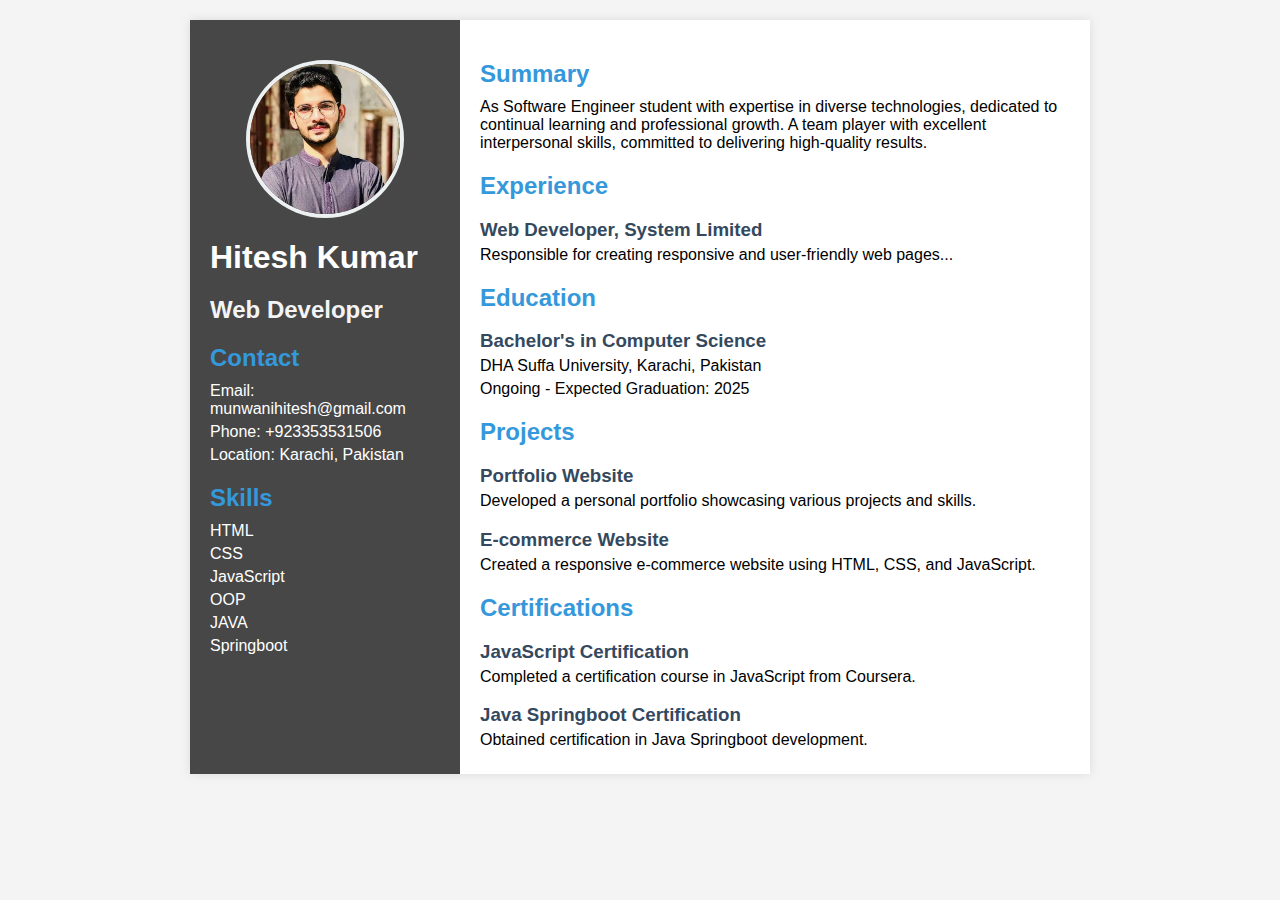
<file: index.html>
<!DOCTYPE html>
<html lang="en">
  <head>
    <meta charset="UTF-8" />
    <meta name="viewport" content="width=device-width, initial-scale=1.0" />
    <title>Resume</title>
    <link rel="stylesheet" href="css/styles.css" />
  </head>
  <body>
    <div class="container">
      <div class="leftside">
        <div class="profile-div">
          <img
            id="profile-img"
            src="images/profile.jpg"
            class="profile-img"
            alt="Profile Picture"
          />
          <h1 id="fullname">Hitesh Kumar</h1>
          <h2 id="title">Web Developer</h2>
        </div>
        <div class="section">
          <h2>Contact</h2>
          <p>Email: munwanihitesh@gmail.com</p>
          <p>Phone: +923353531506</p>
          <p>Location: Karachi, Pakistan</p>
        </div>
        <div class="section">
          <h2>Skills</h2>
          <p>HTML</p>
          <p>CSS</p>
          <p>JavaScript</p>
          <p>OOP</p>
          <p>JAVA</p>
          <p>Springboot</p>
        </div>
      </div>
      <div class="rightside">
        <div class="section">
          <h2>Summary</h2>
          <p>
            As Software Engineer student with expertise in diverse technologies,
            dedicated to continual learning and professional growth. A team
            player with excellent interpersonal skills, committed to delivering
            high-quality results.
          </p>
        </div>
        <div class="section">
          <h2>Experience</h2>
          <h3>Web Developer, System Limited</h3>
          <p>
            Responsible for creating responsive and user-friendly web pages...
          </p>
        </div>
        <div class="section">
          <h2>Education</h2>
          <h3>Bachelor's in Computer Science</h3>
          <p>DHA Suffa University, Karachi, Pakistan</p>
          <p>Ongoing - Expected Graduation: 2025</p>
        </div>
        <div class="section">
          <h2>Projects</h2>
          <h3>Portfolio Website</h3>
          <p>
            Developed a personal portfolio showcasing various projects and
            skills.
          </p>

          <h3>E-commerce Website</h3>
          <p>
            Created a responsive e-commerce website using HTML, CSS, and
            JavaScript.
          </p>
        </div>
        <div class="section">
          <h2>Certifications</h2>
          <h3>JavaScript Certification</h3>
          <p>Completed a certification course in JavaScript from Coursera.</p>

          <h3>Java Springboot Certification</h3>
          <p>Obtained certification in Java Springboot development.</p>
        </div>
      </div>
    </div>
  </body>
</html>
</file>
<file: css/styles.css>
body {
    font-family: Arial, sans-serif;
    margin: 0;
    padding: 0;
    background-color: #f4f4f4;
  }
  .container {
    display: flex;
    justify-content: space-between;
    max-width: 900px;
    margin: 20px auto;
    background-color: white;
    box-shadow: 0px 0px 10px 0px rgba(0, 0, 0, 0.1);
  }
  .leftside {
    width: 30%;
    background-color: rgb(71, 71, 71);
    color: white;
    padding: 20px;
    box-sizing: border-box;
  }
  .rightside {
    width: 70%;
    padding: 20px;
    box-sizing: border-box;
  }
  .profile-img {
    width: 150px;
    height: 150px;
    border-radius: 50%;
    display: block;
    margin: 20px auto;
    border: 4px solid #ecf0f1;
  }
  #fullname {
    color: white;
  }
  #title {
    color: #f4f4f4;
  }
  h1,
  h2,
  h3 {
    margin-bottom: 5px;
    color: #34495e;
  }
  p {
    margin: 5px 0;
  }
  .section {
    margin-bottom: 20px;
  }
  .section:last-child {
    margin-bottom: 0;
  }
  .section h2 {
    margin-bottom: 10px;
    color: #3498db;
  }
</file>
